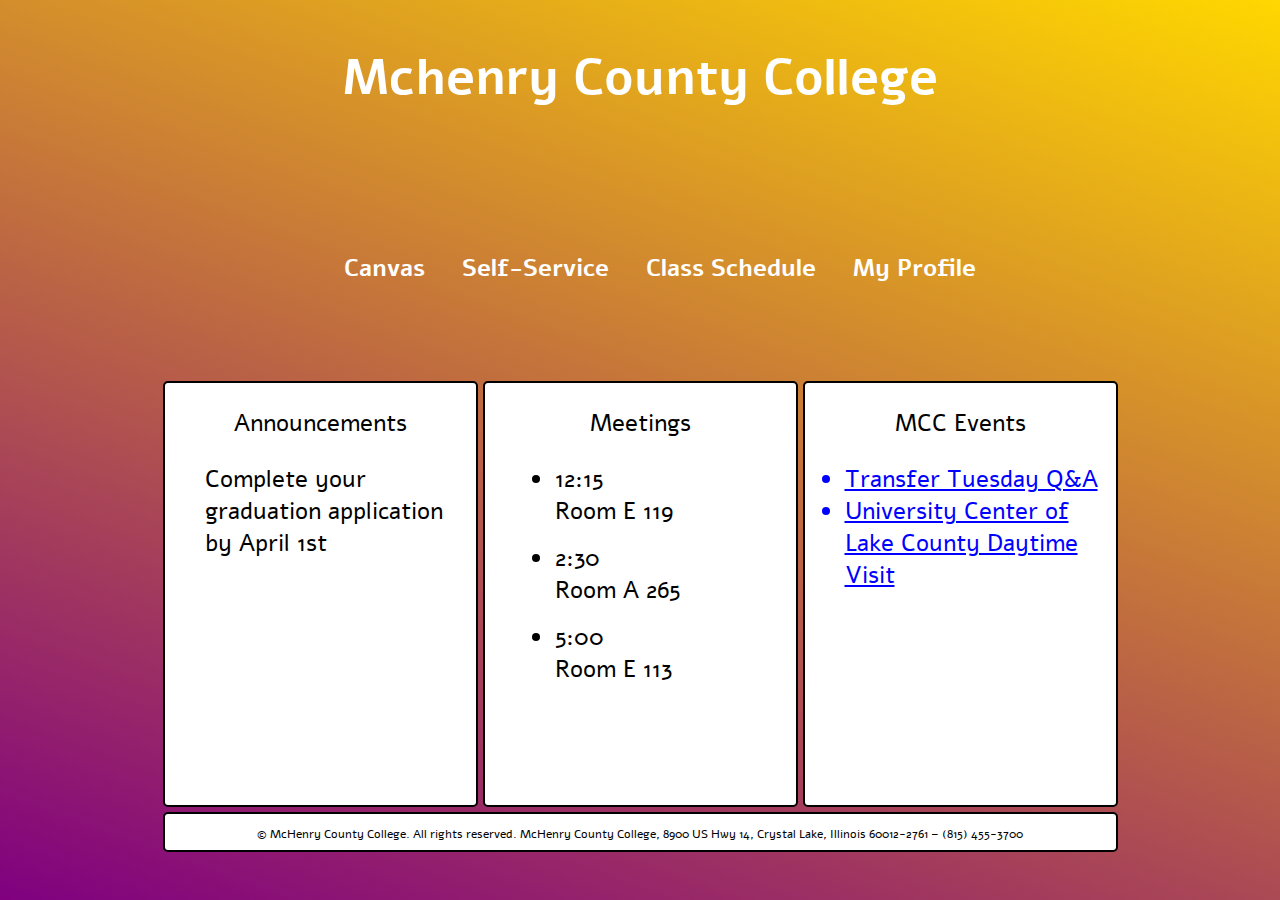
<file: index.html>
<!DOCTYPE html>
<html lang="en">
    <head>
        <meta charset="UTF-8">
        <title>MCC</title>
        <link rel="stylesheet" href="styles.css">
        <link href="https://fonts.googleapis.com/css?family=Alef" rel="stylesheet">
    </head>
    <body>
        <div class="grid">
            <div class="title">
                <h1>Mchenry County College</h1>
            </div>
            <div class="header">
                <nav>
                    <ul style="list-style-type: none">
                        <li>
                            <a href="http://mchenry.instructure.com/">Canvas</a>
                        </li>
                        <li>
                            <a href="https://mymcc.mchenry.edu/_layouts/15/Ellucian/SSO/ColleagueSelfServiceSSO.aspx">Self-Service</a>
                        </li>
                        <li>
                            <a href="https://mymcc.mchenry.edu/_layouts/15/Ellucian/SSO/ColleagueSelfServiceSSO.aspx?page=Planning/DegreePlans">Class Schedule</a>
                        </li>
                        <li>
                            <a href="profile.html">My Profile</a>
                        </li>
                    </ul>
                </nav>
            </div>
            <div class="content" style="border: 2px solid #000000; background-color: white; border-radius: 5px;">
                <div class="meetings">
                    <center>
                        <p style="align-self: center">Meetings</p>
                    </center>
                    <ul>
                        <li>12:15 <br> Room E 119</li>
                        <li>2:30 <br> Room A 265</li>
                        <li>5:00 <br> Room E 113</li>
                    </ul>
                </div>
            </div>
            <div class="leftsidebar" style="border: 2px solid #000000; background-color: white; border-radius: 5px;">
                <p>
                    <center>
                        <p style="align-self: center">Announcements</p>
                    </center>
                    <ul> 
                        <div class="annDropdown">
                            <li]>Complete your graduation application by April 1st</li>
                    <li class="annDropdown-Content">Completing your degree or certification? Submit you 
                        graduation application before the deadline April 1st to graduate in May!</li>
                        </div>
                </ul>
                </p>
            </div>
            <div class="rightsidebar" style="border: 2px solid #000000; background-color: white; border-radius: 5px;">
                    <center>
                        <p style="align-self: center">MCC Events</p>
                    </center>
                    <div class="event">
                        <ul>
                            <li>Transfer Tuesday Q&A</li>
                            <li>University Center of Lake County Daytime Visit</li>
                        </ul>
                    </div>
                        
                    
            </div>
            <div class="footer" style="border: 2px solid #000000; background-color: white; border-radius: 5px;">
                <p style="font-size: 12px">
                    © McHenry County College. All rights reserved. McHenry County College, 8900 US Hwy 14, Crystal Lake, Illinois 60012-2761 – (815) 455-3700
                </p>
            </div>
        </div>
    </body>
</html>
</file>
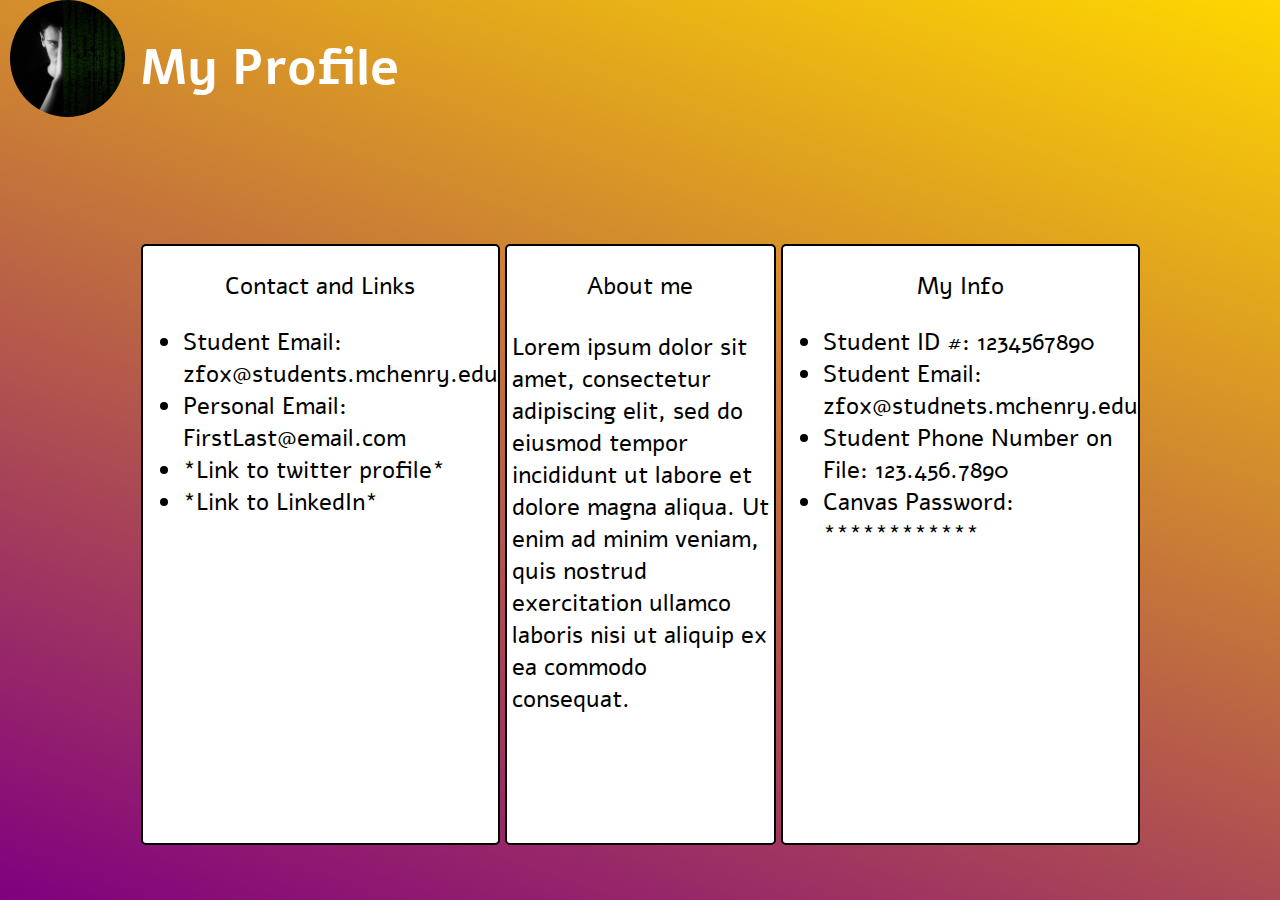
<file: profile.html>
<!DOCTYPE html>
<html lang="en">
<head>
    <meta charset="UTF-8">
    <title>Profile</title>
    <link rel="stylesheet" href="styles.css">
    <link href="https://fonts.googleapis.com/css?family=Alef" rel="stylesheet">
</head>
<body>
    <div class="grid">
    <div>
        <img id="profilePic" src="gamer-5041976_1920.jpg" alt="profile picture">
    </div>
    
    <h1>My Profile</h1>

    <div class="leftsidebar" style="border: 2px solid #000000; background-color: white; border-radius: 5px;">
        <center>
            <p style="align-self: center">Contact and Links</p>
        </center>
        <ul>
        <li>Student Email: zfox@students.mchenry.edu</li>
        <li>Personal Email: FirstLast@email.com</li>
        <li>*Link to twitter profile*</li>
        <li>*Link to LinkedIn*</li>
    </ul>
    </div>

    <div class="content" style="border: 2px solid #000000; background-color: white; border-radius: 5px;">
        <center>
            <p style="align-self: center">About me</p>
        </center>
        <p id="bio">Lorem ipsum dolor sit amet, consectetur adipiscing elit, sed do eiusmod tempor incididunt ut labore et dolore magna aliqua.
             Ut enim ad minim veniam, quis nostrud exercitation ullamco laboris nisi ut aliquip ex ea commodo consequat.</p>
    </div>

    <div class="rightsidebar" style="border: 2px solid #000000; background-color: white; border-radius: 5px;">
        <center>
            <p style="align-self: center">My Info</p>
        </center>

        <ul>
            <li>Student ID #: 1234567890</li>
            <li>Student Email: zfox@studnets.mchenry.edu</li>
            <li>Student Phone Number on File: 123.456.7890</li>
            <li>Canvas Password: ************</li>
        </ul>

    </div>

</div>
</body>
</html>
</file>
<file: styles.css>
*{
    font-size: 24px;
    font-family: Alef;
}

h1{
    font-size: 50px;
    color: white;
}

html, body{
    margin: 0;
    height: 100vh;
    background-image: linear-gradient(20deg, purple, gold);
}

.grid{
    height: 100%;
    display: grid;
    grid-gap: 5px;
    grid-template-columns: 1fr 1fr 1fr 1fr 1fr;
    grid-template-areas: 
    "title title title"
    "header header header"
    "leftsidebar leftsidebar leftsidebar"
    "rightsidebar rightsidebar rightsidebar"
    "content content content"
    "footer footer footer";
}

img{
    width: 85%;
}
.title{
    grid-area: title;
    padding: 10px;
    text-align: center;
    height: 25%;
    font-size: 30;
    background-color: transparent;
    
}
.header{
    background-color: transparent;
    grid-area: header;
    text-align: center;
}
nav li{
    display: inline-block;
}
nav li a {
    padding: 5px;
    margin: 10px;
    border-radius: 20px;
    background: transparent;
    color: White;
    text-decoration: none;
    font-weight: 600;
    line-height: 3;
}
.leftsidebar{
    text-align: left;
    grid-area: leftsidebar;
}
.rightsidebar{
    grid-area: rightsidebar;
}
.content{
    grid-area: content;
}
.meetings{
    margin: 15px;
    background: white;
}
.content li{
    margin: 15px;
}
.footer{
    text-align: center;
    grid-area: footer;
    height: 4vh;
}

@media screen and (min-width: 736px){
    .grid{
    display: grid;
    grid-template-columns: 1fr 2fr 2fr 2fr 1fr;
    grid-template-areas: 
    ". title title title ."
    ". header header header ."
    ". leftsidebar content rightsidebar ."
    ". leftsidebar content rightsidebar ."
    ". footer footer footer .";
    }
}

.annDropdown{
    position: relative;
    display: inline-block;
}

.annDropdown-Content{
    display: none;
    position: absolute;
    background-color: white;
    min-width: 160px;
    box-shadow: 0px 8px 16px 0px rgba(0,0,0,0.2);
    padding: 12px 16px;
    z-index: 1;
}

.annDropdown:hover .annDropdown-Content{
    display: block;
}

.event{
    text-align: left;
    text-decoration: underline;
    color: blue;
    
}

#profilePic{
    display: block;
    margin-left: auto;
    margin-right: auto;
    border-radius: 50%;
    max-width: 500px;
    
}

#bio{
    text-align: left;
    padding: 5px;
}
</file>
